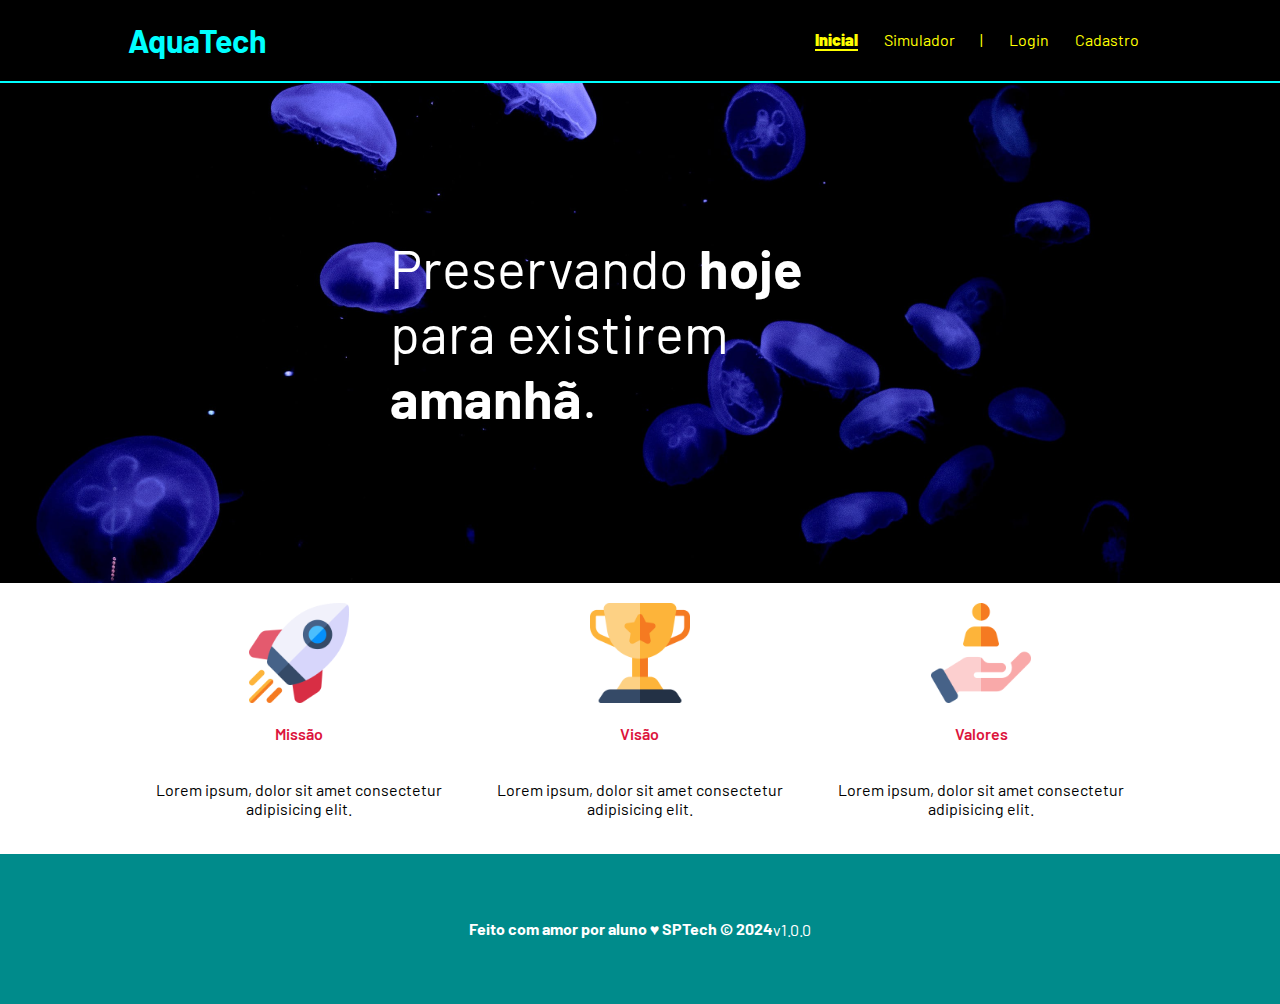
<file: public/index.html>
<!DOCTYPE html>
<html lang="en">

<head>
    <meta charset="UTF-8">
    <meta http-equiv="X-UA-Compatible" content="IE=edge">
    <meta name="viewport" content="width=device-width, initial-scale=1.0">

    <title>AquaTech | Página Inicial</title>

    <link rel="stylesheet" href="styles/style.css">
    <link rel="icon" href="assets/icon/favicon2.ico">
    <link rel="preconnect" href="https://fonts.gstatic.com">
</head>

<body>
    <div class="header">
      <div class="container">
        <h1 class="titulo">AquaTech</h1>
        <ul class="navbar">
          <li class="agora">
            <a href="#">Inicial</a>
          </li>
          <li>
            <a href="simulador.html">Simulador</a>
          </li>
          <li>|</li>
          <li>
            <a href="login.html">Login</a>
          </li>
          <li>
            <a href="cadastro.html">Cadastro</a>
          </li>
        </ul>
      </div>
    </div>
  
    <div class="banner">
      <div class="container">
        <p>Preservando <span>hoje</span> para existirem <span>amanhã</span>.</p>
      </div>
    </div>
  
    <div class="social">
      <div class="container">
        <div class="boxes">
          <div class="box">
            <img src="assets/imgs/missao.png" alt="Imagem de missão AquaTech">
            <h4>Missão</h4>
            <p>Lorem ipsum, dolor sit amet consectetur adipisicing elit.</p>
          </div>
          <div class="box">
            <img src="assets/imgs/visao.png" alt="Imagem de valores AquaTech">
            <h4>Visão</h4>
            <p>Lorem ipsum, dolor sit amet consectetur adipisicing elit.</p>
          </div>
          <div class="box">
            <img src="assets/imgs/valores.png" alt="Imagem de valores AquaTech">
            <h4>Valores</h4>
            <p>Lorem ipsum, dolor sit amet consectetur adipisicing elit.</p>
          </div>
        </div>
      </div>
    </div>
  
    <div class="footer">
      <div class="container">
        <h4>Feito com amor por aluno &hearts; SPTech &copy; 2024</h4>
        <span class="version">v1.0.0</span>
      </div>
    </div>
  </body>

</html>
</file>
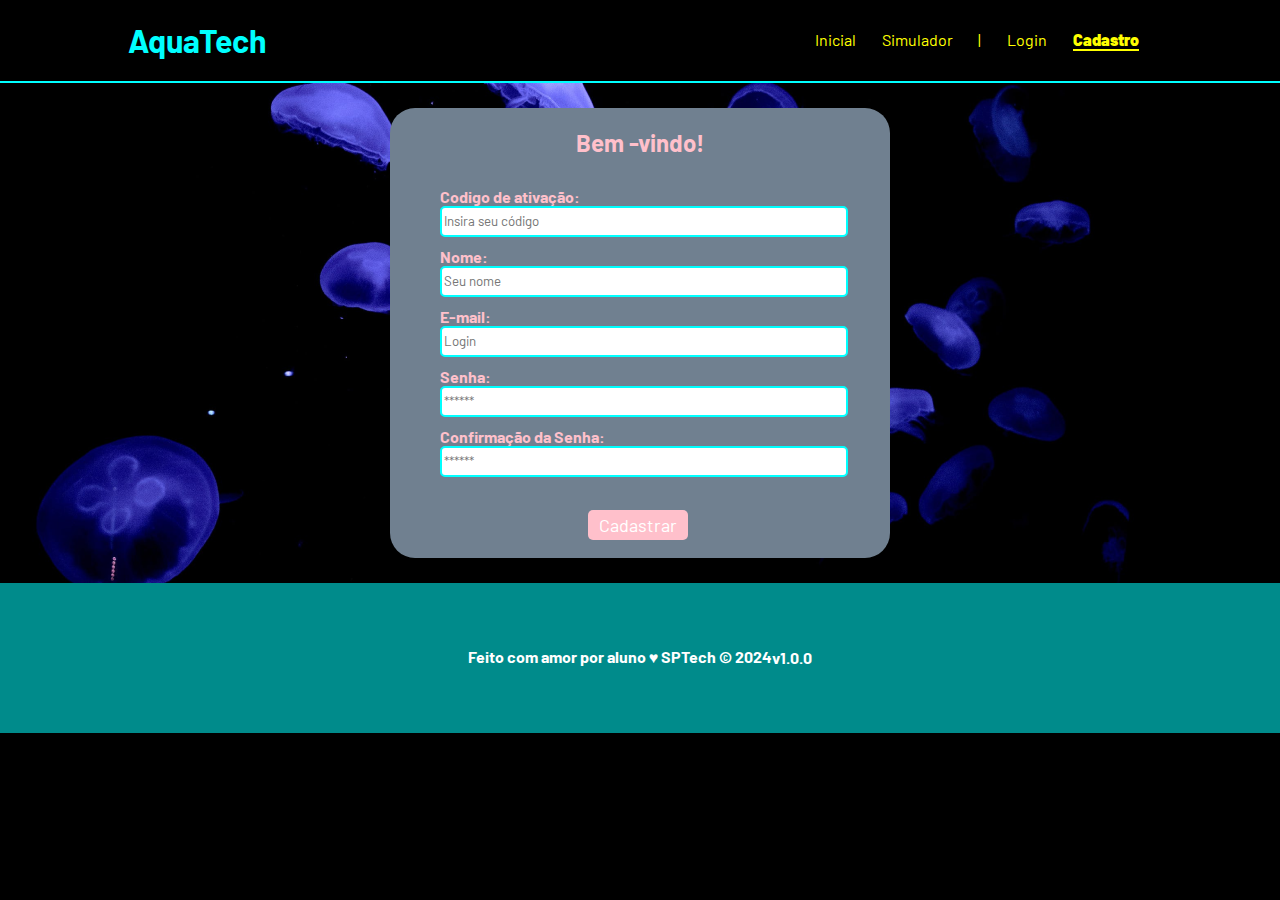
<file: public/cadastro.html>
<!DOCTYPE html>
<html lang="pt-br">

<head>
  <meta charset="UTF-8">
  <meta http-equiv="X-UA-Compatible" content="IE=edge">
  <meta name="viewport" content="width=device-width, initial-scale=1.0">

  <title>AquaTech | Login</title>

  <link rel="stylesheet" href="styles/style.css">
  <link rel="icon" href="assets/icon/favicon2.ico">
  <link rel="preconnect" href="https://fonts.gstatic.com">
</head>

<body>

  <!--header-->

  <div class="header">
    <div class="container">
      <h1 class="titulo">AquaTech</h1>
      <ul class="navbar">
        <li>
          <a href="index.html">Inicial</a>
        </li>
        <li>
          <a href="simulador.html">Simulador</a>
        </li>
        <li>|</li>
        <li>
          <a href="login.html">Login</a>
        </li>
        <li class="agora">
          <a href="#">Cadastro</a>
        </li>
      </ul>
    </div>
  </div>

  <div class="banner">
    <div class="cadastro">
      <div class="container">
        <div class="card-cadastro">
          <h2>Bem -vindo!</h2>
          <div class="formulario2">
            <div class="campo">
              <span>Codigo de ativação:</span>
              <input id="codigo_input" type="text" placeholder="Insira seu código">
            </div>
            <div class="campo">
              <span>Nome:</span>
              <input id="cnome_input" type="password" placeholder="Seu nome">
            </div>
            <div class="campo">
              <span>E-mail:</span>
              <input id="cemail_input" type="text" placeholder="Login">
          </div>
          <div class="campo">
              <span>Senha:</span>
              <input id="csenha_input" type="password" placeholder="******">
          </div>
          <div class="campo">
            <span>Confirmação da Senha:</span>
            <input id="confirmacaoSenha_input" type="password" placeholder="******">
        </div>
        <div class="button">
          <button class="botao">Cadastrar</button>
      </div>
          </div>
        </div>
      </div>
    </div>

    <!--footer inicio-->
    <div class="footer">
      <div class="container">
        <h4>Feito com amor por aluno &hearts; SPTech &copy; 2024</h4>
        <span class="version">v1.0.0</span>
      </div>
    </div>
    <!--footer fim-->

</body>

</html>
</file>
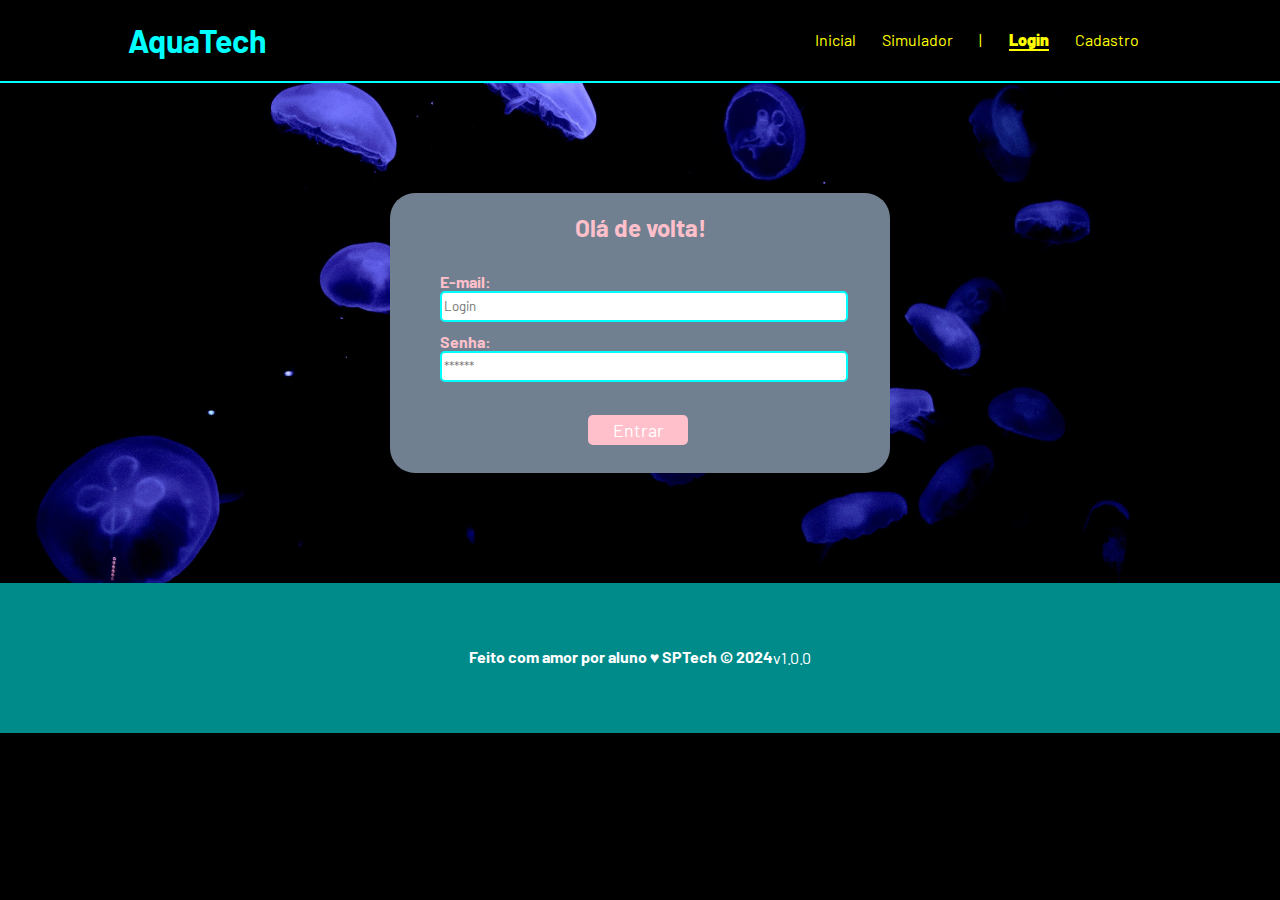
<file: public/login.html>
<!DOCTYPE html>
<html lang="pt-br">

<head>
    <meta charset="UTF-8">
    <meta http-equiv="X-UA-Compatible" content="IE=edge">
    <meta name="viewport" content="width=device-width, initial-scale=1.0">

    <title>AquaTech | Login</title>

    <link rel="stylesheet" href="styles/style.css">
    <link rel="icon" href="assets/icon/favicon2.ico">
    <link rel="preconnect" href="https://fonts.gstatic.com">
</head>

<body>

    <!--header-->

    <div class="header">
        <div class="container">
            <h1 class="titulo">AquaTech</h1>
            <ul class="navbar">
                <li>
                    <a href="index.html">Inicial</a>
                </li>
                <li>
                    <a href="simulador.html">Simulador</a>
                </li>
                <li>|</li>
                <li class="agora">
                    <a href="#">Login</a>
                </li>
                <li>
                    <a href="cadastro.html">Cadastro</a>
                </li>
            </ul>
        </div>
    </div>

    <div class="banner">
        <div class="login">

            <div class="container">
                <div class="card-login">
                    <h2>Olá de volta!</h2>
                    <div class="formulario">
                        <div class="campo">
                            <span>E-mail:</span>
                            <input id="email_input" type="text" placeholder="Login">
                        </div>
                        <div class="campo">
                            <span>Senha:</span>
                            <input id="senha_input" type="password" placeholder="******">
                        </div>
                        <div class="button">
                            <button class="botao">Entrar</button>
                        </div>
                    </div>

                </div>
            </div>
        </div>
    </div>

    <!--footer inicio-->
    <div class="footer">
        <div class="container">
            <h4>Feito com amor por aluno &hearts; SPTech &copy; 2024</h4>
            <span class="version">v1.0.0</span>
        </div>
    </div>
    <!--footer fim-->

</body>

</html>
</file>
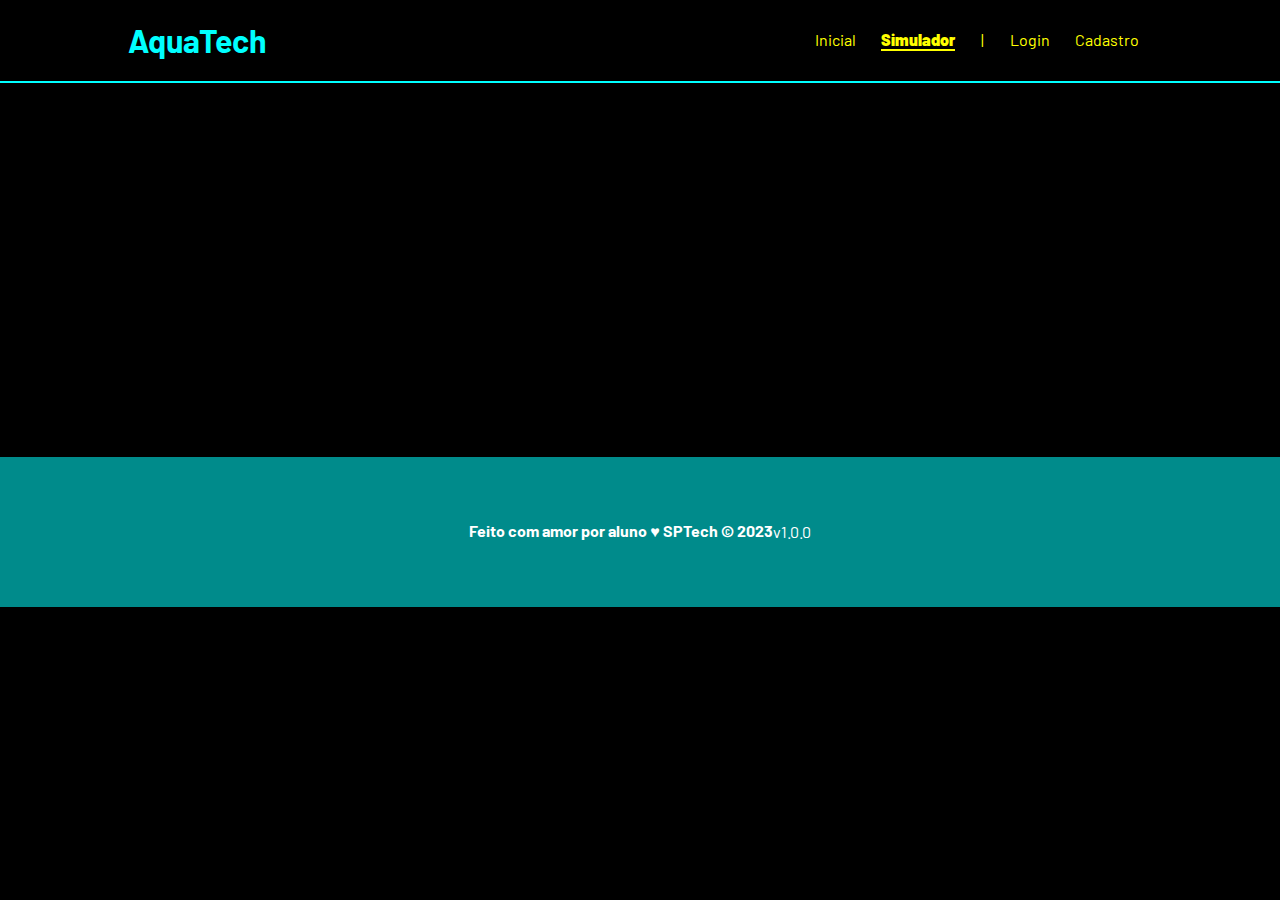
<file: public/simulador.html>
<!DOCTYPE html>
<html lang="pt-br">

<head>
    <meta charset="UTF-8">
    <meta http-equiv="X-UA-Compatible" content="IE=edge">
    <meta name="viewport" content="width=device-width, initial-scale=1.0">

    <title>AquaTech | Simulador</title>

    <link rel="stylesheet" href="styles/style.css">
    <link rel="icon" href="assets/icon/favicon2.ico">
    <link rel="preconnect" href="https://fonts.gstatic.com">
</head>

<body>

    <!--header inicio-->
    <div class="header">
        <div class="container">
            <h1 class="titulo">AquaTech</h1>
            <ul class="navbar">
                <li>
                    <a href="./index.html">Inicial</a>
                </li>
                <li class="agora">
                    <a href="#">Simulador</a>
                </li>
                <li>|</li>
                <li>
                    <a href="./login.html">Login</a>
                </li>
                <li>
                    <a href="./cadastro.html">Cadastro</a>
                </li>
            </ul>
        </div>
    </div>


    <!-- simulador inicio -->
    <div class="simulador">
        <div class="container">
            <h2>Simulador</h2>
            <p>Lorem ipsum, dolor sit amet consectetur adipisicing elit. Accusantium tempora architecto sint fugit
                dolorum? Ipsum laborum magnam similique labore, voluptate amet reprehenderit rem ab blanditiis quisquam
                laboriosam eaque alias. Reiciendis. Lorem ipsum, dolor sit amet consectetur adipisicing elit.
                Accusantium tempora architecto sint fugit dolorum? Ipsum laborum magnam similique labore, voluptate amet
                reprehenderit rem ab blanditiis quisquam laboriosam eaque alias. Reiciendis.</p>
            <p>Lorem ipsum, dolor sit amet consectetur adipisicing elit. Accusantium tempora architecto sint fugit
                dolorum? Ipsum laborum magnam similique labore, voluptate amet reprehenderit rem ab blanditiis quisquam
                laboriosam eaque alias. Reiciendis. Lorem ipsum, dolor sit amet consectetur adipisicing elit.
                Accusantium tempora architecto sint fugit dolorum? Ipsum laborum magnam similique labore, voluptate amet
                reprehenderit rem ab blanditiis quisquam laboriosam eaque alias. Reiciendis.</p>
            <p>Lorem ipsum, dolor sit amet consectetur adipisicing elit. Accusantium tempora architecto sint fugit
                dolorum? Ipsum laborum magnam similique labore, voluptate amet reprehenderit rem ab blanditiis quisquam
                laboriosam eaque alias. Reiciendis. Lorem ipsum, dolor sit amet consectetur adipisicing elit.
                Accusantium tempora architecto sint fugit dolorum? Ipsum laborum magnam similique labore, voluptate amet
                reprehenderit rem ab blanditiis quisquam laboriosam eaque alias. Reiciendis.</p>
            <p>Lorem ipsum, dolor sit amet consectetur adipisicing elit. Accusantium tempora architecto sint fugit
                dolorum? Ipsum laborum magnam similique labore, voluptate amet reprehenderit rem ab blanditiis quisquam
                laboriosam eaque alias. Reiciendis. Lorem ipsum, dolor sit amet consectetur adipisicing elit.
                Accusantium tempora architecto sint fugit dolorum? Ipsum laborum magnam similique labore, voluptate amet
                reprehenderit rem ab blanditiis quisquam laboriosam eaque alias. Reiciendis.</p>

        </div>
    </div>
    <!-- simulador fim -->

    <!--footer inicio-->
    <div class="footer">
        <div class="container">
            <h4>Feito com amor por aluno &hearts; SPTech &copy; 2023</h4>
            <span class="version">v1.0.0</span>
        </div>
    </div>
    <!--footer fim-->


</body>

</html>
</file>
<file: public/styles/style.css>
/* Adicionar aqui toda a estilização criada para sua aplicação. */

@import url('https://fonts.googleapis.com/css2?family=Barlow:ital,wght@0,100;0,200;0,300;0,400;0,500;0,600;0,700;0,800;0,900;1,100;1,200;1,300;1,400;1,500;1,600;1,700;1,800;1,900&family=Poppins:ital,wght@0,100;0,200;0,300;0,400;0,500;0,600;0,700;0,800;0,900;1,100;1,200;1,300;1,400;1,500;1,600;1,700;1,800;1,900&display=swap');

* {
    font-family: "Barlow", Courier, monospace;
}

body {
    background-color: black;
    margin: 0;
}

.header {
    border-bottom: solid aqua 2px;
}

.container {
    display: flex;
    margin: auto;
    width: 80%;
}

.header .container {
    flex-direction: row;
    justify-content: space-between;
    align-items: center;
}

.header .container .titulo {
    color: aqua;
}

.container .navbar {
    color: yellow;
    list-style-type: none;
    display: flex;
    flex-direction: row;
    width: 350px;
    justify-content: space-around;
}

.navbar .agora {
    font-weight: 900;
    border-bottom: yellow solid 2px;
}

.navbar a {
    color: yellow;
    text-decoration: none;
}

/* BANNER */

.banner {
    background-image: url(../assets/imgs/bg-jelly-fish-para-home.png);
    height: 500px;
    color: white;
}

.banner .container {
    width: 500px;
    height: 100%;
    align-items: center;
}

.banner .container p {
    font-size: 54px;
}

.banner .container span {
    font-weight: bold;
}

/* SOCIAL */

.social {
    background: white;
}

.social .container {
    justify-content: space-evenly;
}


.boxes {
    width: 100%;
    display: flex;
    flex-direction: row;
    justify-content: space-evenly;
    padding: 20px 0px;
}

.box {
    display: flex;
    flex-direction: column;
    align-items: center;
}

.box img {
    width: 100px;
}

.box p {
    text-align: center;
}

.box h4 {
    color: crimson;
    font-weight: 600;
}

/* FOOTER */

.footer {
    background: darkcyan;
}

.footer .container {
    justify-content: center;
    align-items: end;
    color: white;
    height: 150px;
    align-items: center;
}

/* Login */
/* Formulario */

.login {
    display: flex;
    justify-content: center;
    align-items: center;
    height: 100%;
    width: 100%;
}

.banner .login .container{
    display: flex;
    flex-direction: row;
    justify-content: center;
    align-items: center;
}

.card-login {
    background: slategray;
    border-radius: 25px;
    width: 500px;
    height: 280px;
    display: flex;
    flex-direction: column;
    padding-left: 10%;
    padding-right: 10%;
}


.button {
    display: flex;
    flex-direction: row;
    align-items: center;
    margin-left: 37%;
    margin-right: 37%;
    margin-top: 15px;
}

.botao {
    border-radius: 5px;
    height: 30px;
    width: 100px;
    color: white;
    background: pink;
    border: transparent solid 0px;
    font-size: 18px;
    margin-top: 18px;
}

.banner .login .container .card-login h2{
    display: flex;
    justify-content: center;
    margin-top: 5%;
    width: 100%;
    color: pink;
    border: transparent solid 0px;
}

.banner .login .container .card-login .formulario .campo span {
    display: flex;
    justify-content: left;
    width: 100%;
    color: pink;
    margin-top: 10px;
}

#email_input {
    display: flex;
    align-self: center;
    width: 100%;
    border: 2px solid aqua;
    border-radius: 5px;
    height: 25px;
}

#senha_input {
    display: flex;
    align-self: center;
    width: 100%;
    border: 2px solid aqua;
    border-radius: 5px;
    height: 25px;
}

/* Cadastro */

.banner .cadastro {
    display: flex;
    justify-content: center;
    align-items: center;
    height: 100%;
    width: 100%;
}

.banner .cadastro .container{
    display: flex;
    flex-direction: row;
    justify-content: center;
    align-items: center;
}

.card-cadastro {
    display: flex;
    flex-direction: row;
    justify-self: center;
    align-self: center;
    background: slategray;
    border-radius: 25px;
    width: 500px;
    height: 450px;
    display: flex;
    flex-direction: column;
    padding-left: 10%;
    padding-right: 10%;
}

.banner .cadastro .container .card-cadastro h2{
    display: flex;
    justify-content: center;
    margin-top: 5%;
    width: 100%;
    color: pink;
}

.banner .cadastro .container .card-cadastro .formulario2 .campo span {
    display: flex;
    justify-content: left;
    width: 100%;
    color: pink;
    margin-top: 10px;
}

#codigo_input {
    display: flex;
    align-self: center;
    width: 100%;
    border: 2px solid aqua;
    border-radius: 5px;
    height: 25px;
}

#cnome_input {
    display: flex;
    align-self: center;
    width: 100%;
    border: 2px solid aqua;
    border-radius: 5px;
    height: 25px;
}

#cemail_input {
    display: flex;
    align-self: center;
    width: 100%;
    border: 2px solid aqua;
    border-radius: 5px;
    height: 25px;
}

#csenha_input {
    display: flex;
    align-self: center;
    width: 100%;
    border: 2px solid aqua;
    border-radius: 5px;
    height: 25px;
}

#confirmacaoSenha_input {
    display: flex;
    align-self: center;
    width: 100%;
    border: 2px solid aqua;
    border-radius: 5px;
    height: 25px;
}
</file>
